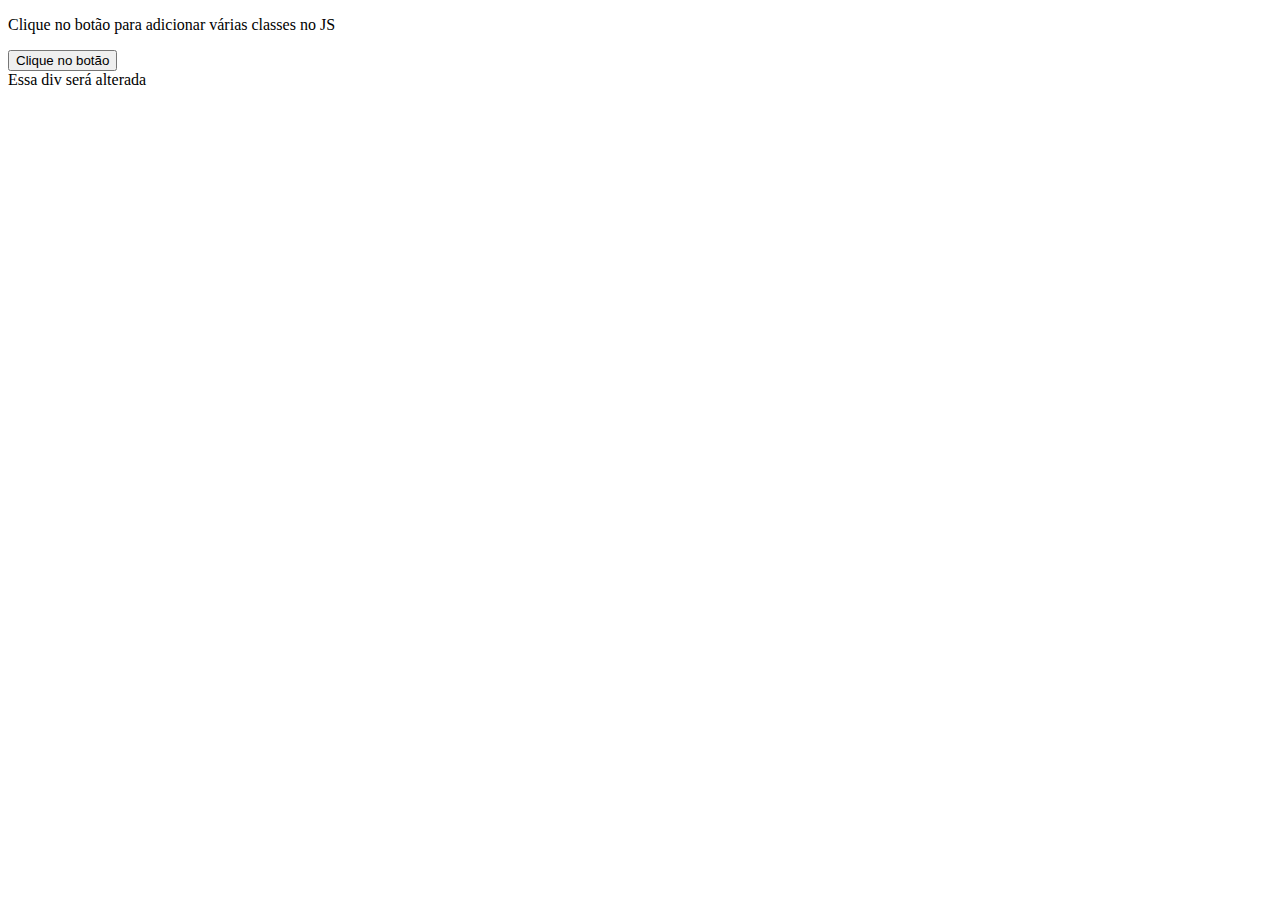
<file: index.html>
<!DOCTYPE html>
<html lang="en">
<head>
    <meta charset="UTF-8">
    <meta http-equiv="X-UA-Compatible" content="IE=edge">
    <meta name="viewport" content="width=device-width, initial-scale=1.0">
    <title>Document</title>
    <link rel="stylesheet" href="style.css"/>
</head>
<body>
    
    <p>Clique no botão para adicionar várias classes no JS</p>

    <button onclick="botao()">Clique no botão</button>

    <div id="minhaDiv">
        Essa div será alterada
    </div>

    <script src="script.js"></script>
</body>
</html>
</file>
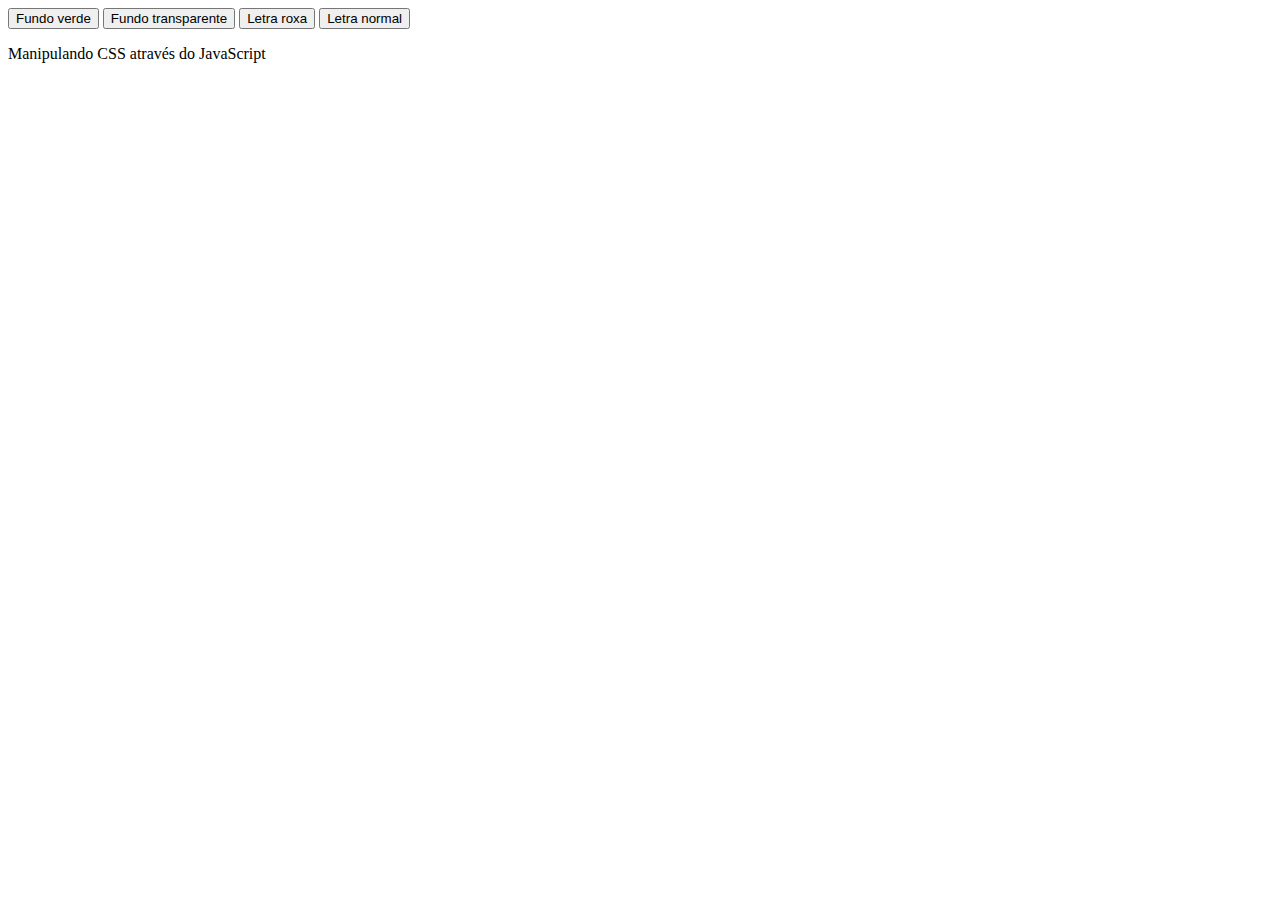
<file: index2.html>
<!DOCTYPE html>
<html lang="en">
<head>
    <meta charset="UTF-8">
    <meta http-equiv="X-UA-Compatible" content="IE=edge">
    <meta name="viewport" content="width=device-width, initial-scale=1.0">
    <title>Document</title>
</head>
<body>

    <button onclick="fundoVerde()">Fundo verde</button>
    <button onclick="fundoTransparente()">Fundo transparente</button>
    <button onclick="letraRoxa()">Letra roxa</button>
    <button onclick="removerRoxo()">Letra normal</button>

    <p id="style">
        Manipulando CSS através do JavaScript
    </p>
    
    <script src="script2.js"></script>
</body>
</html>
</file>
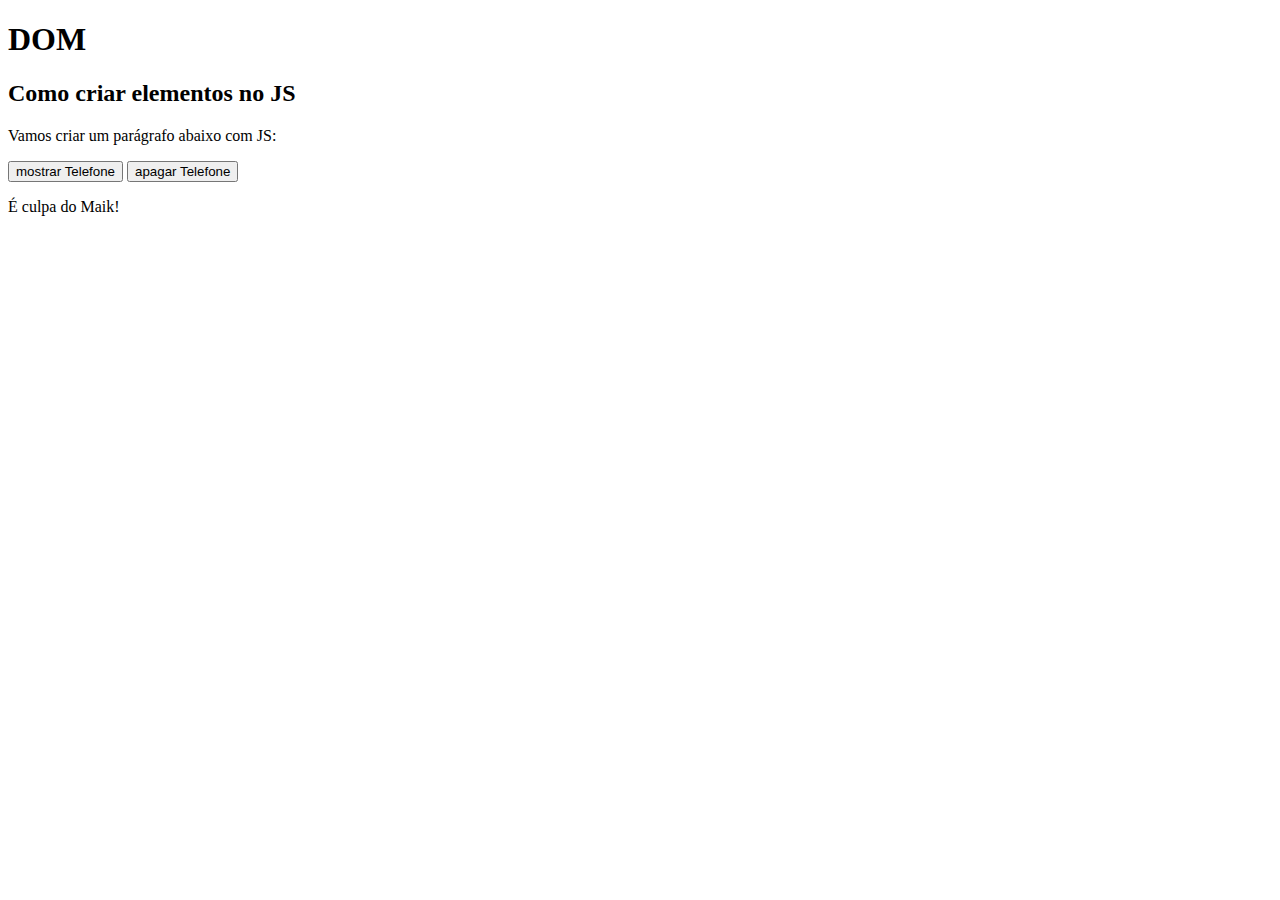
<file: index3.html>
<!DOCTYPE html>
<html lang="en">
<head>
    <meta charset="UTF-8">
    <meta http-equiv="X-UA-Compatible" content="IE=edge">
    <meta name="viewport" content="width=device-width, initial-scale=1.0">
    <title>Document</title>
    <style>
        #telefone{
            display: none;
        }
    </style>
</head>
<body>
    
    <h1>DOM</h1>
    <h2>Como criar elementos no JS</h2>

    <p> Vamos criar um parágrafo abaixo com JS:</p>
    
    <button onclick="mostrarTelefone()"> mostrar Telefone</button>
    <button onclick="apagarTelefone()"> apagar Telefone</button>
    <div id="telefone">(11) 40002-8922</div>

    <script src="script3.js"></script>
</body>
</html>
</file>
<file: style.css>
.classe1{
    width: 500px;
    height: 500px;
    border: 10px groove black;
}

.classe2{
    background-color: orange;
    color: red;
}

.classe3{
    font-size:70px;
    text-align: center;
    text-transform: uppercase;
}
</file>
